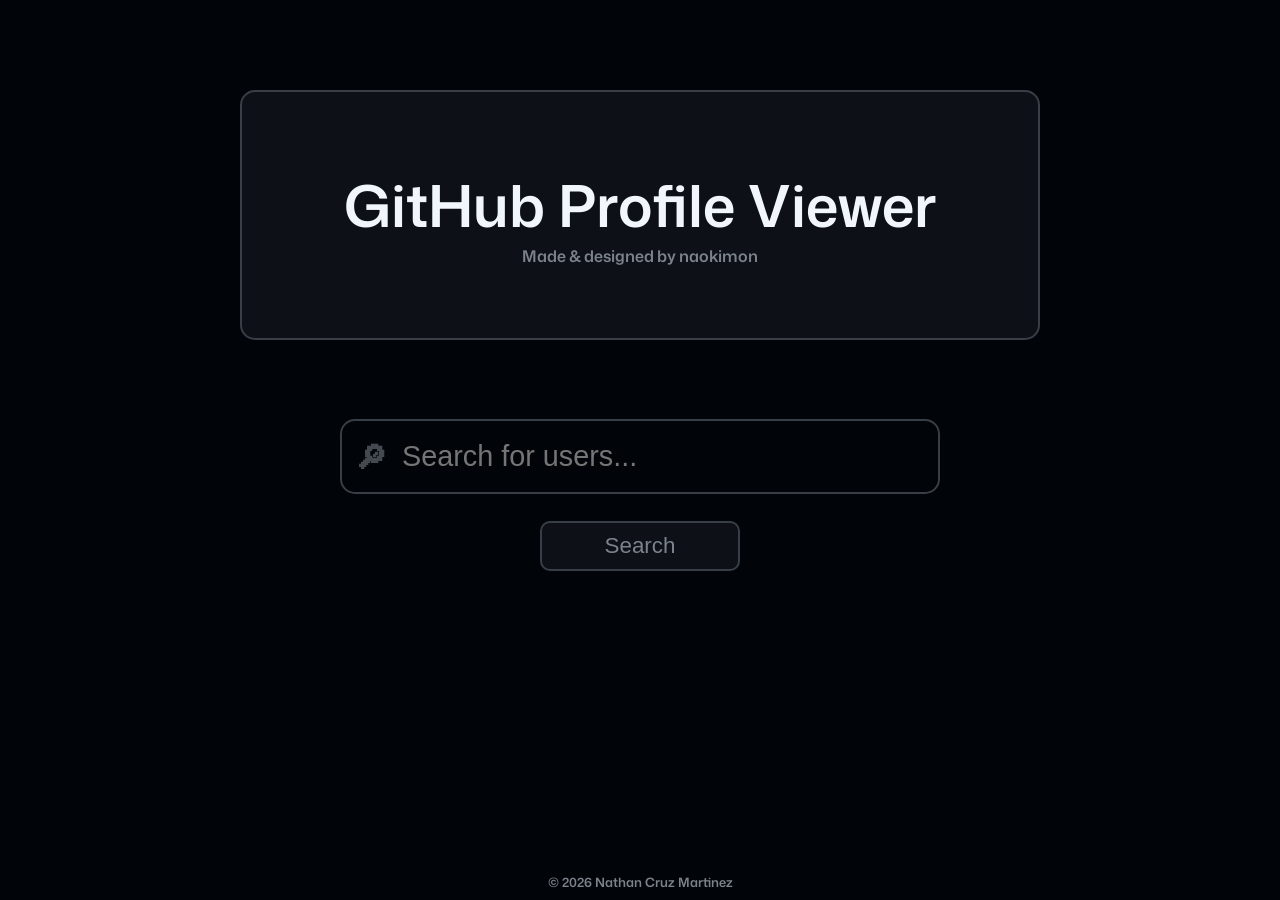
<file: index.html>
<!DOCTYPE html>
<html lang="en">
<head>
    <meta charset="UTF-8">
    <meta name="viewport" content="width=device-width, initial-scale=1.0">
    <title>GitHub Profile Viewer</title>
    <link rel="stylesheet" href="style/style.css">
    <link rel="preconnect" href="https://fonts.googleapis.com">
    <link rel="preconnect" href="https://fonts.gstatic.com" crossorigin>
    <link href="https://fonts.googleapis.com/css2?family=Inter:ital,opsz,wght@0,14..32,100..900;1,14..32,100..900&family=Mona+Sans:ital,wght@0,200..900;1,200..900&family=Noto+Sans:ital,wght@0,100..900;1,100..900&family=Sansation:ital,wght@0,300;0,400;0,700;1,300;1,400;1,700&display=swap" rel="stylesheet">
</head>
<body>
    <main class="main-page">
        <header class="name-header">
            <span>GitHub Profile Viewer</span>
            <span>Made & designed by <a href="https://github.com/naokimon" target="_blank">naokimon</a></span>
        </header>

        <form id="search-form" class="search-form">
            <div>
                <label for="search">&#x1F50E;&#xFE0E;</label>
                <input id="search" name="search" type="text" class="search-input" placeholder="Search for users...">
            </div>
            <input type="submit" value="Search" class="search-submit">
        </form>

        <footer class="footer">
            <span>
                &copy; 2026 Nathan Cruz Martinez
            </span>
        </footer>
    </main>

    <script src="scripts/redirect.js"></script>
</body>
</html>
</file>
<file: style/style.css>
@import url('https://fonts.googleapis.com/css2?family=Inter:ital,opsz,wght@0,14..32,100..900;1,14..32,100..900&family=Mona+Sans:ital,wght@0,200..900;1,200..900&family=Noto+Sans:ital,wght@0,100..900;1,100..900&family=Sansation:ital,wght@0,300;0,400;0,700;1,300;1,400;1,700&display=swap');

*{
    padding: 0;
    margin: 0;
    box-sizing: border-box;
}

:root {
    --primary-bg: #010409;
    --secondary-bg: #0d1117;
    --primary-border: #373e46;
    --secondary-border: #494549;
    --primary-text: #f0f6fc;
    --secondary-text: #7b828a;
    --primary-hyperlink: #4290f2;
}

body {
    background-color: var(--primary-bg);
    color: var(--primary-text);
    font-family: "Mona sans", sans-serif;
    font-weight: 600;
}

.main-page {
    display: flex;
    justify-content: center;
    align-items: center;
    flex-direction: column;
    gap: 2.5vh;
    height: 100vh;
    width: 100vw;
    position: relative;
}

.name-header {
    display: flex;
    justify-content: center;
    align-items: center;
    flex-direction: column;
    width: 800px;
    height: 250px;
    background-color: var(--secondary-bg);
    position: absolute;
    top: 10vh;
    border: solid 2px var(--primary-border);
    border-radius: 15px;
    color: var(--secondary-text);
    user-select: none;
}

.name-header span:first-child {
    color: var(--primary-text);
    font-size: 3.6rem;
}

.name-header a {
    color: var(--secondary-text);
    text-decoration: none;
}

.name-header a:hover {
    color: var(--primary-hyperlink);
    text-decoration: underline;
    text-decoration-thickness: 2px;
}

.search-form {
    display: flex;
    flex-direction: column;
    gap: 3vh;
    align-items: center;
    position: relative;
    margin-top: 10vh;
}

.search-form label {
    position: absolute;
    padding: 15px;
    font-size: 2rem;
    color: var(--secondary-text);
    opacity: 0.55;
}

.search-input {
    width: 600px;
    height: 75px;
    border-radius: 15px;
    font-size: 1.8rem;
    padding: 15px;
    padding-left: 60px;
    color: var(--secondary-text);
    background-color: var(--primary-bg);
    border: 2px solid var(--primary-border);
    transition: 0.2s ease-in-out
}

.search-input:focus {
    outline: none;
    background-color: var(--secondary-bg);
}

.search-submit {
    height: 50px;
    width: 200px;
    background-color: var(--secondary-bg);
    color: var(--secondary-text);
    font-size: 1.4rem;
    border-radius: 10px;
    border: solid 2px var(--primary-border);
    transition: 0.2s ease-in-out;
}

.search-submit:hover {
    cursor: pointer;
    background-color: var(--primary-bg);
    color: var(--primary-text)
}

.footer {
    position: absolute;
    color: var(--secondary-text);
    bottom: 1vh;
    font-size: 0.8rem;
}

.user-page-header {
    display: flex;
    justify-content: center;
    align-items: center;
    height: 10vh;
    padding: 15px;
    border-bottom: 2px solid var(--primary-border);
    position: relative;
}

.user-page-header a {
    position: absolute;
    color: var(--secondary-text);
    text-decoration: none;
    left: 15px;
}

.user-page-header span {
    font-size: 1.6rem;
}

.user-main {
    position: relative;
    display: flex;
    justify-content: center;
    align-items: center;
    height: 90vh;
    width: 100vw;
}

.user-dashboard {
    display: flex;
    flex-direction: column;
    padding: 20px;
    height: 75vh;
    width: 75vw;
    background-color: var(--secondary-bg);
    border: 2px solid var(--primary-border);
    border-radius: 15px;
    gap: 5vh;
}

.dashboard-username {
    position: relative;
    display: flex;
    align-items: center;
    width: 100%;
    height: 15vh;
    border-bottom: 2px solid var(--primary-border);
    padding-bottom: 5px;
    padding: 10px;
    gap: 1vw;
}

.profile-picture {
    width: 100px;
    height: 100px;
    border: 1px solid var(--secondary-border);
    border-radius: 9999px;
    overflow: hidden;
}

.profile-picture img {
    display: block;
    width: 100%;
    height: 100%;
}

.username-column {
    display: flex;
    flex-direction: column;
    font-size: 2rem;
}

.username-column span:nth-child(2) {
    font-size: 1rem;
    color: var(--secondary-text);
}

.dashboard-button {
    position: absolute;
    display: flex;
    justify-content: center;
    align-items: center;
    height: 50px;
    width: 200px;
    border: 2px solid var(--primary-border);
    border-radius: 7.5px;
    color: var(--secondary-text);
    text-decoration: none;
    background-color: var(--secondary-bg);
    transition: 0.2s ease-in-out;
    font-size: 1.2rem;
    top: 25%;
    right: 20px;
}

.dashboard-button:hover {
    background-color: var(--primary-bg);
}

.user-dashboard-info {
    display: flex;
    height: 55vh;
    width: 100%;
    gap: 2.5vw;
}

.dashboard-info-list {
    display: flex;
    flex-direction: column;
    gap: 2vh;
    height: 50vh;
    width: 22.5vw;
    padding: 10px;
}

.info-list-header {
    display: flex;
    justify-content: center;
    align-items: center;
    height: 5vh;
    width: 100%;
    border-bottom: var(--primary-border) solid 2px;
    font-size: 1.8rem;
}

.info-list {
    display: flex;
    flex-direction: column;
    gap: 2.5vh;
    width: 100%;
    list-style: none;
    padding: 10px;
    overflow: scroll;
}

.repository {
    display: flex;
    justify-content: space-between;
    height: 5vh;
    width: 100%;
    gap: 1vw;
    border-bottom: 2px solid var(--primary-border);
}

.repository-language {
    display: flex;
    justify-content: center;
    align-items: center;
    height: 5vh;
    font-size: 0.8rem;
    color: var(--secondary-text);
}

.repository-name {
    display: flex;
    justify-content: center;
    align-items: center;
    height: 5vh;
    font-size: 1.2rem;
}

.repository-name a {
    color: var(--primary-hyperlink);
    text-decoration: none;
}

.repository-name a:hover {
    text-decoration: underline;
    text-decoration-thickness: 2px;
}
</file>
